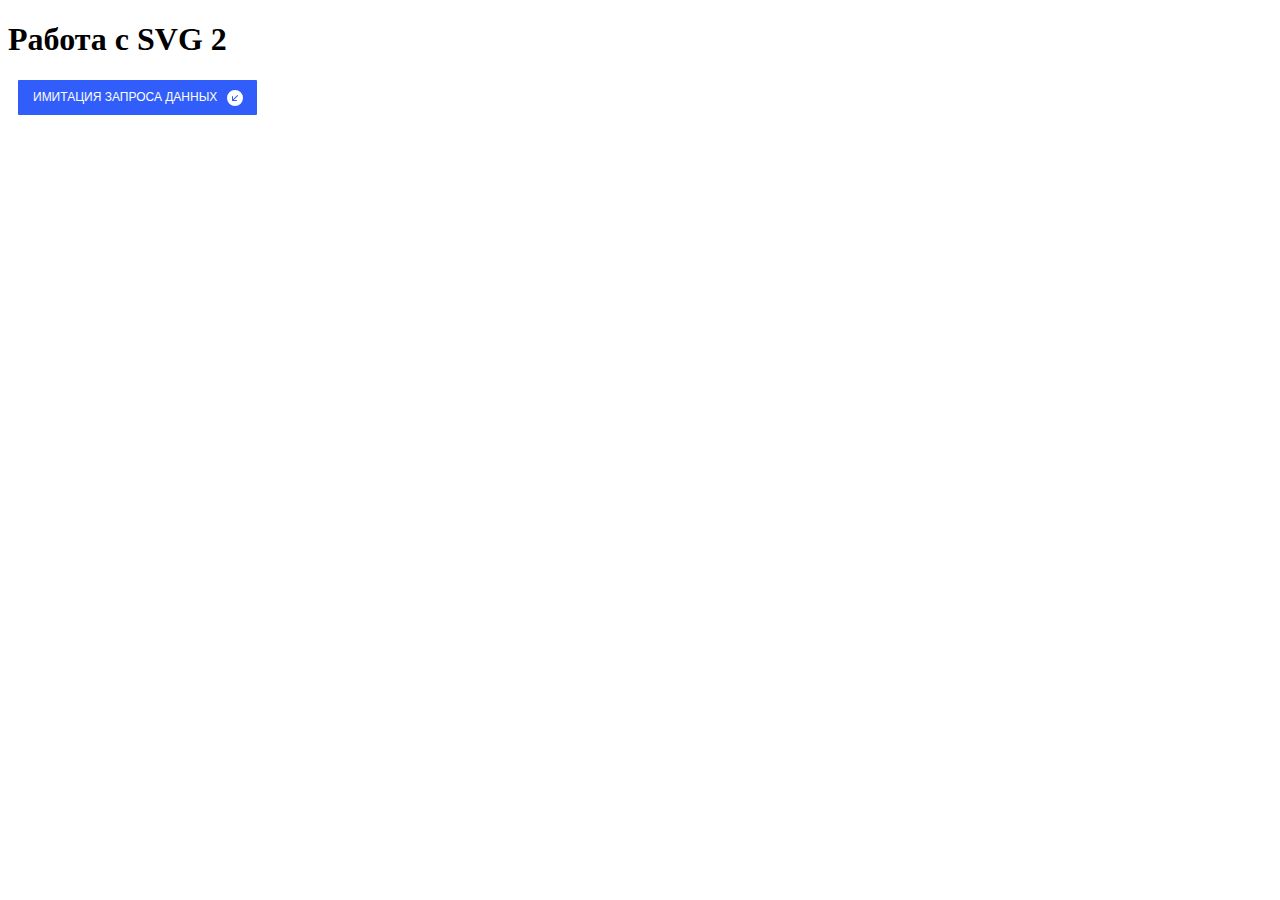
<file: Task1/index.html>
<!DOCTYPE html>
<html lang="ru">
<head>
  <meta charset="UTF-8">
  <title>Моя первая страница</title>
  <link rel="stylesheet" href="style.css">
</head>
<body>
  <h1>Работа с SVG 2</h1>

  <button class="btn j-btn-test">
    <div class="btn_text">Имитация запроса данных</div>
    
    <div class="btn_icon">
      <!--   начало вставки SVG иконки   -->
      <svg xmlns="http://www.w3.org/2000/svg" width="16" height="16" fill="currentColor" class="bi bi-arrow-down-left-circle-fill" viewBox="0 0 16 16">
        <path d="M16 8A8 8 0 1 0 0 8a8 8 0 0 0 16 0zm-5.904-2.803a.5.5 0 1 1 .707.707L6.707 10h2.768a.5.5 0 0 1 0 1H5.5a.5.5 0 0 1-.5-.5V6.525a.5.5 0 0 1 1 0v2.768l4.096-4.096z"/>
      </svg>
      <!--   конец вставки SVG иконки   -->
    </div>
   
  </button>
</body>
<script type="text/javascript" src="main.js"></script>
</html>
</file>
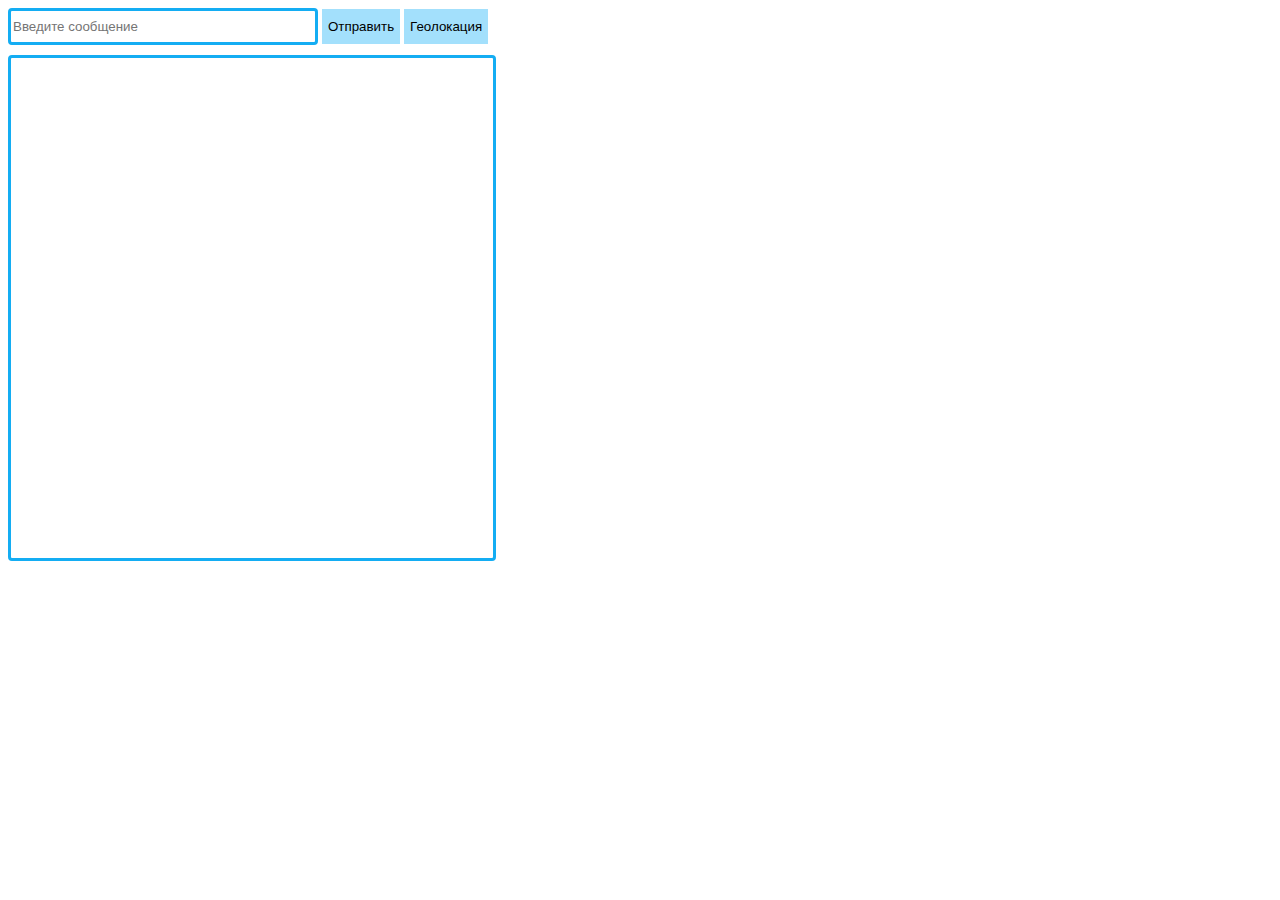
<file: Task3/index.html>
<!DOCTYPE html>
<html lang="ru">
<head>
  <meta charset="UTF-8">
  <title>Моя первая страница</title>
  <link rel="stylesheet" href="style.css">
  
</head>
<body>

  <div class="messageHead">
    <input type="text" placeholder="Введите сообщение">
    <button class="btn-send">Отправить</button>
    <button class="btn-geo">Геолокация</button>
  </div>
  <div class="content">
    <!-- <div class="senderMessage"></div>
    <div class="serverMessage"></div> -->
    <!-- <div class="senderMessage">
      <a href="https://www.openstreetmap.org/#map=15/46.3430/30.5668" target="_blank">Геолокация</a>
    </div> -->
  </div>
  
</body>
<script type="text/javascript" src="main.js"></script>
</html>
</file>
<file: Task1/style.css>
.btn {
  padding: 0;
  background-color: transparent;
  border: none;
  outline: none;
  -webkit-tap-highlight-color: transparent;
  box-shadow: none;
  cursor: pointer;
  
  display: flex;
  margin: 5px 10px;
  padding: 10px 15px;
  border-radius: 1px;
  font-size: 12px;
  line-height: 15px;
  text-transform: uppercase;
  color: white;
  background: #315efb;
  transition: 0.3s;
}

.btn:hover {
  box-shadow: 0px 2px 8px 2px rgba(141,150,178,.3);
  transform: scale(1.05);
}

.btn_text {
  margin-right: 10px;
}

.btn_icon {
  width: 15px;
  height: 15px;
  font-size: 15px;
}

.btn--magic .btn_icon {
  animation-duration: 1s;
  animation-name: magic;
  animation-iteration-count: infinite;
}

@keyframes magic {
  from {
    transform: rotate(0);
  }

  to {
    transform: rotate(360deg);
  }
}
</file>
<file: Task3/style.css>
.messageHead input, .content, .senderMessage, .serverMessage {
    border: 3px solid rgb(20, 173, 243);
    border-radius: 4px;
    height: 29px;
}

.messageHead button {
    background-color: rgb(163, 224, 252);
    border: 0;
}

.messageHead input {
    width: 300px;
}

.messageHead button {
    height: 35px;
}

.content {
    overflow-wrap: break-word;
    word-wrap: break-word;
    margin-top: 10px;
    width: 482px;
    height: 500px;
}

.senderMessage, .serverMessage, .geoMessage {
    margin-top: 5px;
    margin-left: 50%;
    margin-right: 5px;
    text-align: center;
    border-radius: 10px; 
    line-height: 1.5em;
}

.serverMessage {
    margin-top: 15px;
    margin-left: 5px;
    margin-right: 50%;
}
</file>
